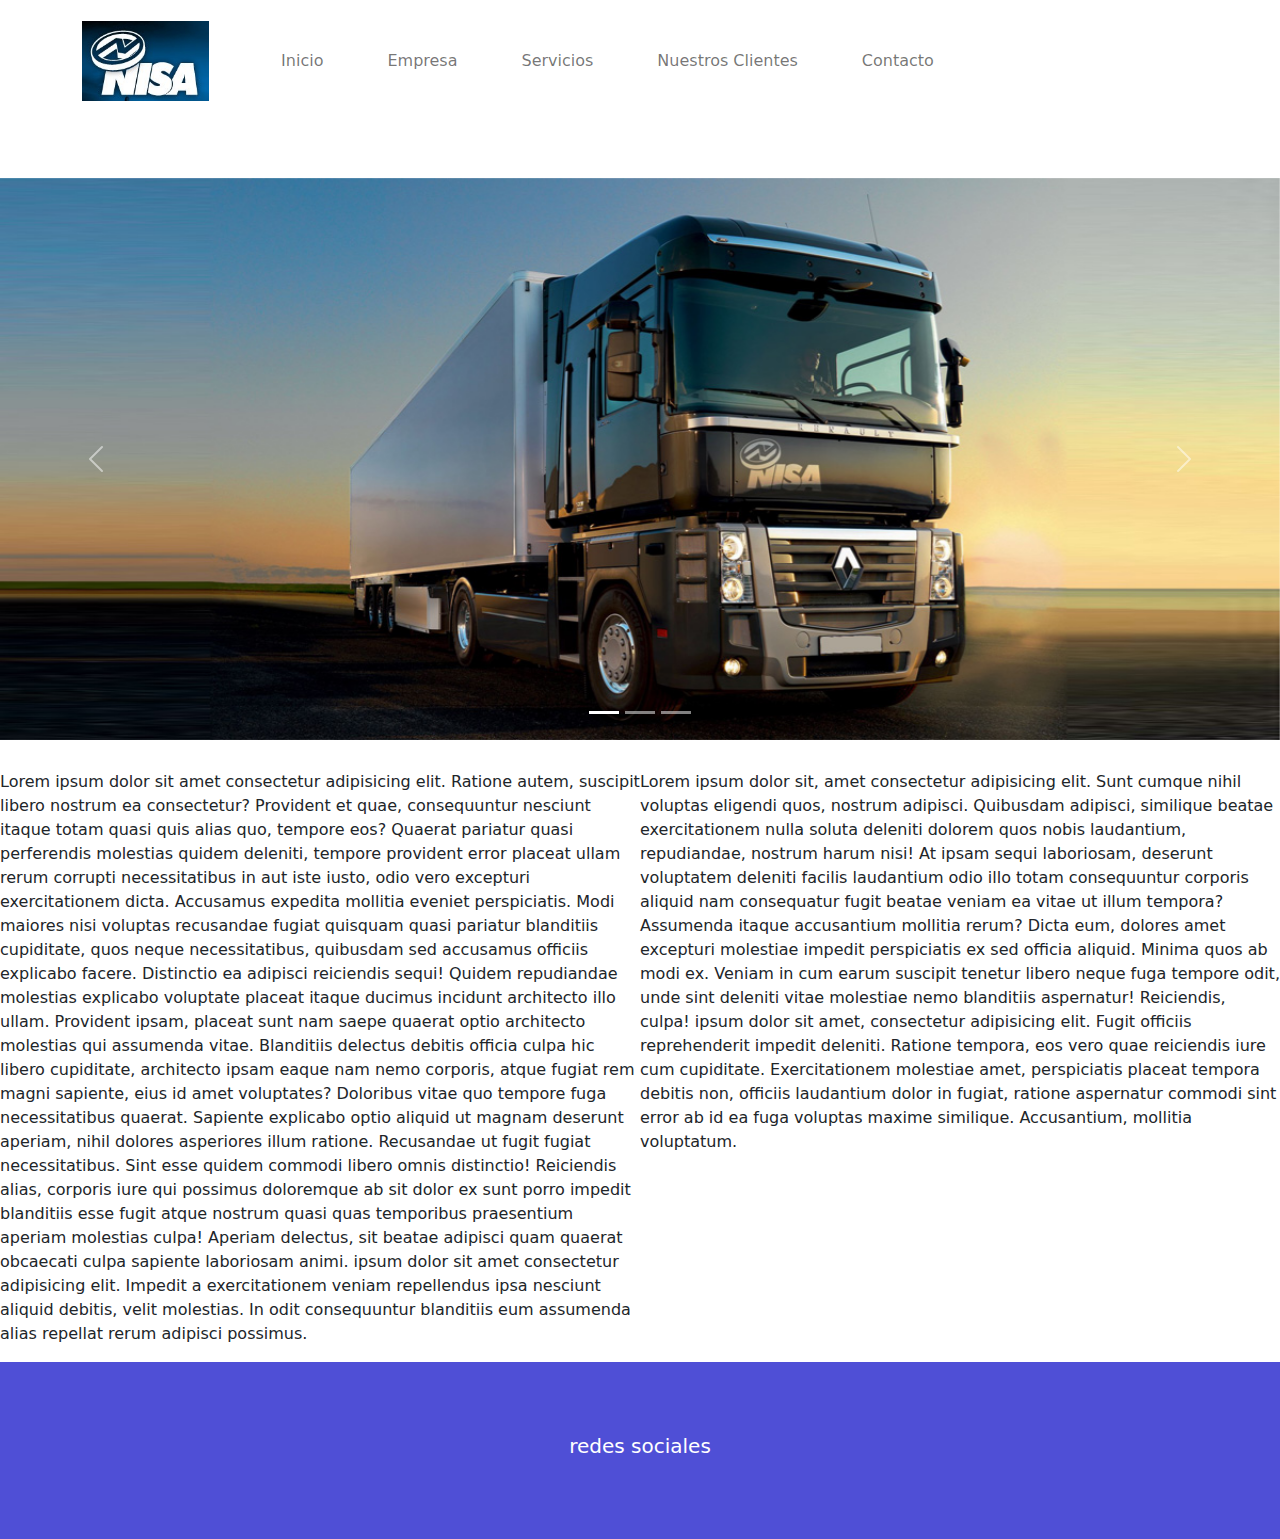
<file: index.html>
<!DOCTYPE html>
<html lang="en">
<head>
    <meta charset="UTF-8">
    <meta http-equiv="X-UA-Compatible" content="IE=edge">
    <meta name="viewport" content="width=device-width, initial-scale=1.0">
    <title>Transportes Nisa</title>
    <link rel="stylesheet" href="css/bootstrap.min.css">
    <link rel="stylesheet" href="https://cdnjs.cloudflare.com/ajax/libs/animate.css/4.1.1/animate.min.css">
    <link href="https://unpkg.com/aos@2.3.1/dist/aos.css" rel="stylesheet">
    <link rel="stylesheet" href="css/estilos.css">
</head>
<body>
  <div class="container1">
    <header class="header">
        
        <nav  class="navbar navbar-expand-lg navbar-light p-3"  id="menu">
            <div class="container">
              <a class="navbar-brand pe-5" href="#">
                <img src="img/logonisa.jpg" alt="NISA" height="80px">  
                
              </a>
              <button class="navbar-toggler" type="button" data-bs-toggle="collapse" data-bs-target="#navbarSupportedContent" aria-controls="navbarSupportedContent" aria-expanded="false" aria-label="Toggle navigation">
                <span class="navbar-toggler-icon"></span>
              </button>
    
              <div class="collapse navbar-collapse" id="navbarSupportedContent">
                <ul class="navbar-nav me-auto mb- mb-lg-0">
                  <li class="nav-item pe-5">
                    <a class="nav-link" aria-current="page" href="index.html" >Inicio</a>
                  </li>
                  <li class="nav-item pe-5 ">
                    <a class="nav-link" href="empresa.html">Empresa</a>
                  </li>
                  <li class="nav-item pe-5">
                    <a class="nav-link" href="servicio.html">Servicios</a>
                  </li>
                  <li class="nav-item pe-5">
                    <a class="nav-link" href="nuestrosclientes.html">Nuestros Clientes</a>
                  </li>
                  <li class="nav-item pe-5">
                    <a class="nav-link" href="contaco.html">Contacto</a>
                  </li>
    
                </ul>
                
              </div>
    
            </div> 
          </nav>
    </header>
    
    <section class="moving">
        <div class="carusel">
          <div id="carouselExampleIndicators" class="carousel slide" data-bs-ride="true">
            <div class="carousel-indicators">
              <button type="button" data-bs-target="#carouselExampleIndicators" data-bs-slide-to="0" class="active" aria-current="true" aria-label="Slide 1"></button>
              <button type="button" data-bs-target="#carouselExampleIndicators" data-bs-slide-to="1" aria-label="Slide 2"></button>
              <button type="button" data-bs-target="#carouselExampleIndicators" data-bs-slide-to="2" aria-label="Slide 3"></button>
            </div>
            <div class="carousel-inner">
              <div class="carousel-item active">
                <img src="./img/mainBanner2.jpg" class="d-block w-100" alt="...">
              </div>
              <div class="carousel-item">
                <img src="./img/mainBanner3.jpg" class="d-block w-100" alt="...">
              </div>
              <div class="carousel-item">
                <img src="./img/mainBanner4.jpg" class="d-block w-100" alt="...">
              </div>
            </div>
            <button class="carousel-control-prev" type="button" data-bs-target="#carouselExampleIndicators" data-bs-slide="prev">
              <span class="carousel-control-prev-icon" aria-hidden="true"></span>
              <span class="visually-hidden">Previous</span>
            </button>
            <button class="carousel-control-next" type="button" data-bs-target="#carouselExampleIndicators" data-bs-slide="next">
              <span class="carousel-control-next-icon" aria-hidden="true"></span>
              <span class="visually-hidden">Next</span>
            </button>
          </div>




          
        </div>

    </section>
    <section class="section2">
      <p>Lorem ipsum dolor sit amet consectetur adipisicing elit. Ratione autem, suscipit libero nostrum ea consectetur? Provident et quae, consequuntur nesciunt itaque totam quasi quis alias quo, tempore eos? Quaerat pariatur quasi perferendis molestias quidem deleniti, tempore provident error placeat ullam rerum corrupti necessitatibus in aut iste iusto, odio vero excepturi exercitationem dicta. Accusamus expedita mollitia eveniet perspiciatis. Modi maiores nisi voluptas recusandae fugiat quisquam quasi pariatur blanditiis cupiditate, quos neque necessitatibus, quibusdam sed accusamus officiis explicabo facere. Distinctio ea adipisci reiciendis sequi! Quidem repudiandae molestias explicabo voluptate placeat itaque ducimus incidunt architecto illo ullam. Provident ipsam, placeat sunt nam saepe quaerat optio architecto molestias qui assumenda vitae. Blanditiis delectus debitis officia culpa hic libero cupiditate, architecto ipsam eaque nam nemo corporis, atque fugiat rem magni sapiente, eius id amet voluptates? Doloribus vitae quo tempore fuga necessitatibus quaerat. Sapiente explicabo optio aliquid ut magnam deserunt aperiam, nihil dolores asperiores illum ratione. Recusandae ut fugit fugiat necessitatibus. Sint esse quidem commodi libero omnis distinctio! Reiciendis alias, corporis iure qui possimus doloremque ab sit dolor ex sunt porro impedit blanditiis esse fugit atque nostrum quasi quas temporibus praesentium aperiam molestias culpa! Aperiam delectus, sit beatae adipisci quam quaerat obcaecati culpa sapiente laboriosam animi. ipsum dolor sit amet consectetur adipisicing elit. Impedit a exercitationem veniam repellendus ipsa nesciunt aliquid debitis, velit molestias. In odit consequuntur blanditiis eum assumenda alias repellat rerum adipisci possimus.</p>
    </section>
    <section class="section3">
      <p>Lorem ipsum dolor sit, amet consectetur adipisicing elit. Sunt cumque nihil voluptas eligendi quos, nostrum adipisci. Quibusdam adipisci, similique beatae exercitationem nulla soluta deleniti dolorem quos nobis laudantium, repudiandae, nostrum harum nisi! At ipsam sequi laboriosam, deserunt voluptatem deleniti facilis laudantium odio illo totam consequuntur corporis aliquid nam consequatur fugit beatae veniam ea vitae ut illum tempora? Assumenda itaque accusantium mollitia rerum? Dicta eum, dolores amet excepturi molestiae impedit perspiciatis ex sed officia aliquid. Minima quos ab modi ex. Veniam in cum earum suscipit tenetur libero neque fuga tempore odit, unde sint deleniti vitae molestiae nemo blanditiis aspernatur! Reiciendis, culpa! ipsum dolor sit amet, consectetur adipisicing elit. Fugit officiis reprehenderit impedit deleniti. Ratione tempora, eos vero quae reiciendis iure cum cupiditate. Exercitationem molestiae amet, perspiciatis placeat tempora debitis non, officiis laudantium dolor in fugiat, ratione aspernatur commodi sint error ab id ea fuga voluptas maxime similique. Accusantium, mollitia voluptatum.</p>
    </section>
    
    <footer class="footer">
        <h5>redes sociales</h5>
    </footer>
  </div>
    <script src="https://unpkg.com/aos@2.3.1/dist/aos.js"></script>
    <script> AOS.init({   easing: 'ease-out-back',duration: 2000});</script>
    <script src="./js/bootstrap.min.js"></script>
</body>
</html>
</file>
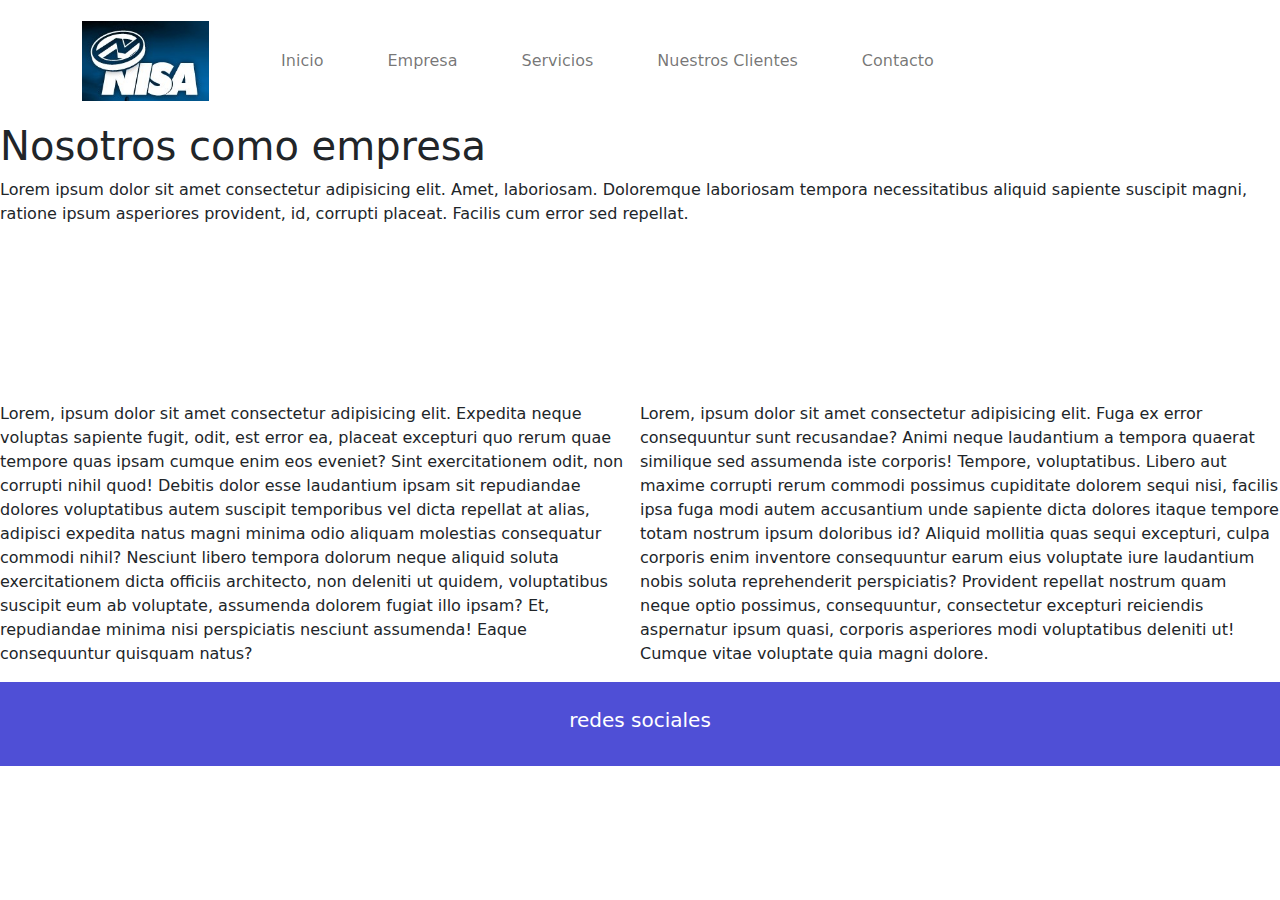
<file: empresa.html>
<!DOCTYPE html>
<html lang="en">
<head>
    <meta charset="UTF-8">
    <meta http-equiv="X-UA-Compatible" content="IE=edge">
    <meta name="viewport" content="width=device-width, initial-scale=1.0">
    <title>Transportes Nisa - </title>
    <link rel="stylesheet" href="css/bootstrap.min.css">
    <link rel="stylesheet" href="css/estilos.css">
</head>
<body>
  <div class="container1">
    <header class="header">
       
        <nav  class="navbar navbar-expand-lg navbar-light p-3"  id="menu">
          <div class="container">
            <a class="navbar-brand pe-5" href="#">
              <img src="img/logonisa.jpg" alt="NISA" height="80px">  
              
            </a>
            <button class="navbar-toggler" type="button" data-bs-toggle="collapse" data-bs-target="#navbarSupportedContent" aria-controls="navbarSupportedContent" aria-expanded="false" aria-label="Toggle navigation">
              <span class="navbar-toggler-icon"></span>
            </button>
  
            <div class="collapse navbar-collapse" id="navbarSupportedContent">
              <ul class="navbar-nav me-auto mb- mb-lg-0">
                <li class="nav-item pe-5">
                  <a class="nav-link" aria-current="page" href="index.html" >Inicio</a>
                </li>
                <li class="nav-item pe-5 ">
                  <a class="nav-link" href="empresa.html">Empresa</a>
                </li>
                <li class="nav-item pe-5">
                  <a class="nav-link" href="servicio.html">Servicios</a>
                </li>
                <li class="nav-item pe-5">
                  <a class="nav-link" href="nuestrosclientes.html">Nuestros Clientes</a>
                </li>
                <li class="nav-item pe-5">
                  <a class="nav-link" href="contaco.html">Contacto</a>
                </li>
  
              </ul>
              
            </div>
  
          </div> 
        </nav>
    </header>
    <section class="moving">
        
       <h1>Nosotros como empresa</h1>
        <p>Lorem ipsum dolor sit amet consectetur adipisicing elit. Amet, laboriosam. Doloremque laboriosam tempora necessitatibus aliquid sapiente suscipit magni, ratione ipsum asperiores provident, id, corrupti placeat. Facilis cum error sed repellat.</p>
        

    </section>
    <section class="section2">
      <p>Lorem, ipsum dolor sit amet consectetur adipisicing elit. Expedita neque voluptas sapiente fugit, odit, est error ea, placeat excepturi quo rerum quae tempore quas ipsam cumque enim eos eveniet? Sint exercitationem odit, non corrupti nihil quod! Debitis dolor esse laudantium ipsam sit repudiandae dolores voluptatibus autem suscipit temporibus vel dicta repellat at alias, adipisci expedita natus magni minima odio aliquam molestias consequatur commodi nihil? Nesciunt libero tempora dolorum neque aliquid soluta exercitationem dicta officiis architecto, non deleniti ut quidem, voluptatibus suscipit eum ab voluptate, assumenda dolorem fugiat illo ipsam? Et, repudiandae minima nisi perspiciatis nesciunt assumenda! Eaque consequuntur quisquam natus?</p>
    </section>
    <section class="section3">
      <p>Lorem, ipsum dolor sit amet consectetur adipisicing elit. Fuga ex error consequuntur sunt recusandae? Animi neque laudantium a tempora quaerat similique sed assumenda iste corporis! Tempore, voluptatibus. Libero aut maxime corrupti rerum commodi possimus cupiditate dolorem sequi nisi, facilis ipsa fuga modi autem accusantium unde sapiente dicta dolores itaque tempore totam nostrum ipsum doloribus id? Aliquid mollitia quas sequi excepturi, culpa corporis enim inventore consequuntur earum eius voluptate iure laudantium nobis soluta reprehenderit perspiciatis? Provident repellat nostrum quam neque optio possimus, consequuntur, consectetur excepturi reiciendis aspernatur ipsum quasi, corporis asperiores modi voluptatibus deleniti ut! Cumque vitae voluptate quia magni dolore.</p>
    </section>
    <footer class="footer">
        <h5>redes sociales</h5>
    </footer>
  </div>
    <script src="./js/bootstrap.min.js"></script>
</body>
</html>
</file>
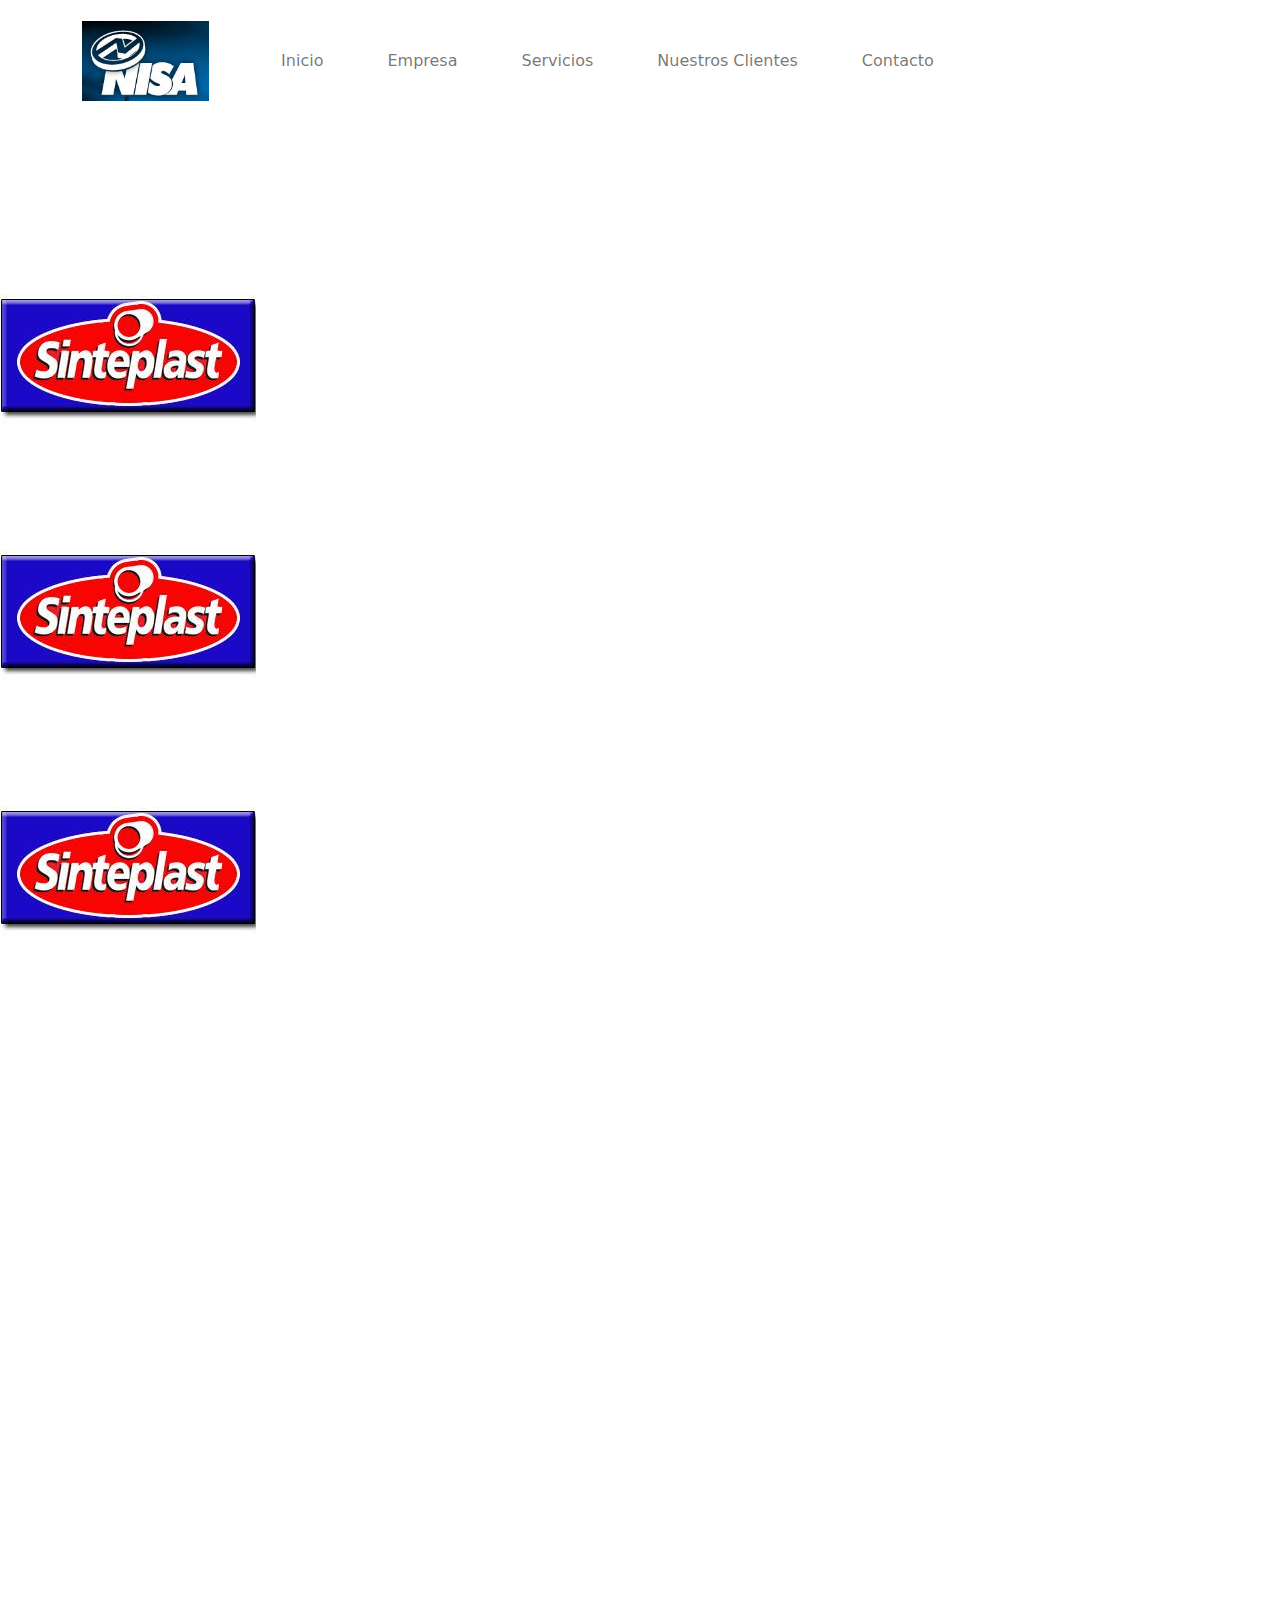
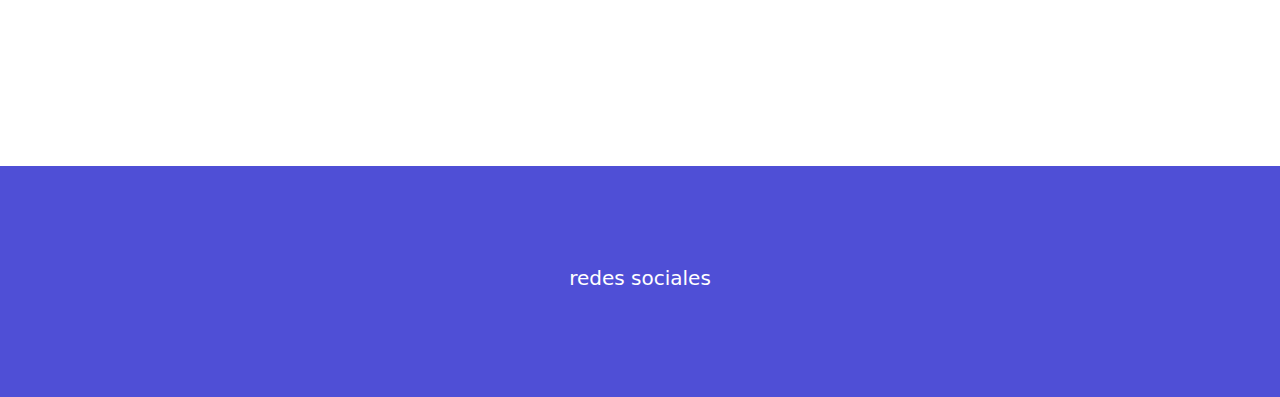
<file: nuestrosclientes.html>
<!DOCTYPE html>
<html lang="en">
<head>
    <meta charset="UTF-8">
    <meta http-equiv="X-UA-Compatible" content="IE=edge">
    <meta name="viewport" content="width=device-width, initial-scale=1.0">
    <title>Nuestros Clientes</title>
    <link rel="stylesheet" href="css/bootstrap.min.css">
    <link rel="stylesheet" href="css/estilos.css">
</head>
<body>
  <div class="container1">
    <header class="header">
        
        
      <nav  class="navbar navbar-expand-lg navbar-light p-3"  id="menu">
        <div class="container">
          <a class="navbar-brand pe-5" href="#">
            <img src="img/logonisa.jpg" alt="NISA" height="80px">  
            
          </a>
          <button class="navbar-toggler" type="button" data-bs-toggle="collapse" data-bs-target="#navbarSupportedContent" aria-controls="navbarSupportedContent" aria-expanded="false" aria-label="Toggle navigation">
            <span class="navbar-toggler-icon"></span>
          </button>

          <div class="collapse navbar-collapse" id="navbarSupportedContent">
            <ul class="navbar-nav me-auto mb- mb-lg-0">
              <li class="nav-item pe-5">
                <a class="nav-link" aria-current="page" href="index.html" >Inicio</a>
              </li>
              <li class="nav-item pe-5 ">
                <a class="nav-link" href="empresa.html">Empresa</a>
              </li>
              <li class="nav-item pe-5">
                <a class="nav-link" href="servicio.html">Servicios</a>
              </li>
              <li class="nav-item pe-5">
                <a class="nav-link" href="nuestrosclientes.html">Nuestros Clientes</a>
              </li>
              <li class="nav-item pe-5">
                <a class="nav-link" href="contaco.html">Contacto</a>
              </li>

            </ul>
            
          </div>

        </div> 
      </nav>
    </header>
    <main>
    <section class="section1">
        <img src="./img/sinteplast.jpg" alt="Sinteplast">
        <img src="./img/sinteplast.jpg" alt="Honda">
        <img src="./img/sinteplast.jpg" alt="Yamaha">
    </section>
    </main> 
    <footer class="footer">
        <h5>redes sociales</h5>
    </footer>
  </div>
    <script src="./js/bootstrap.min.js"></script>
</body>
</html>
</file>
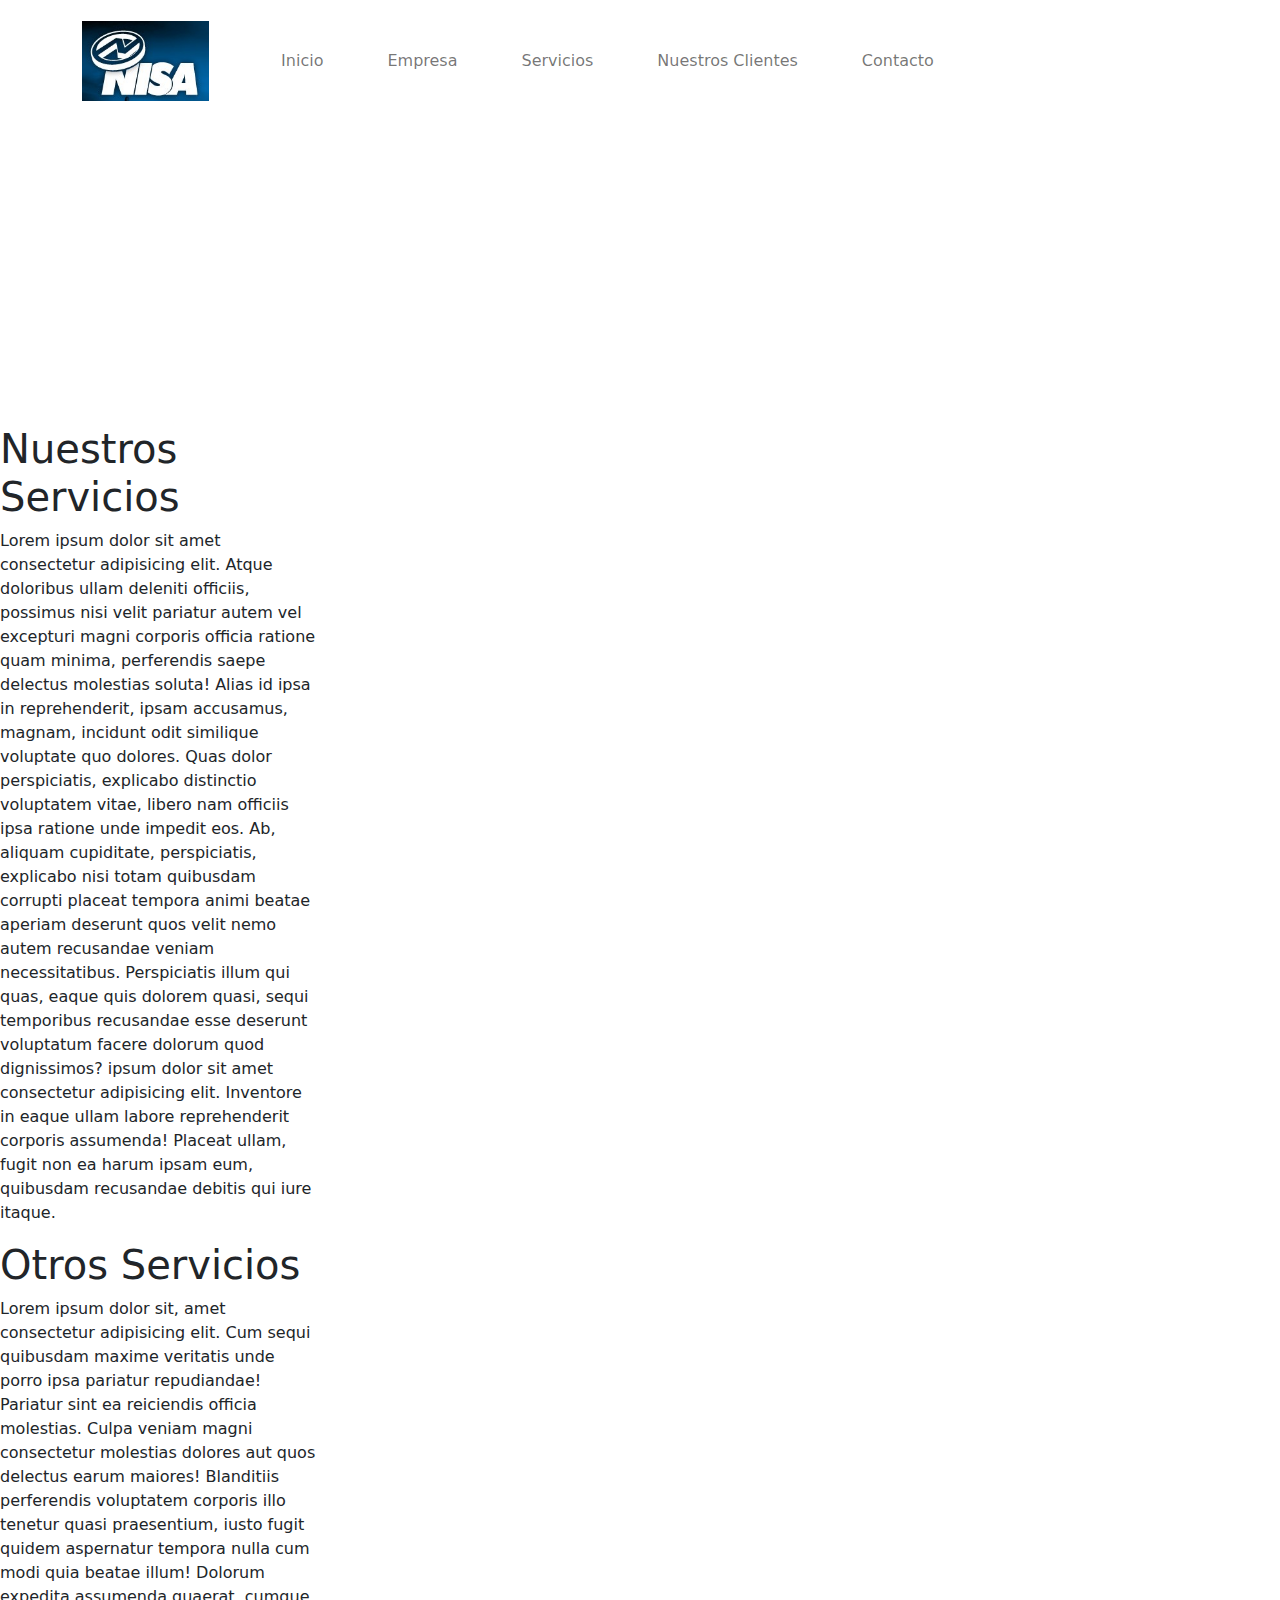
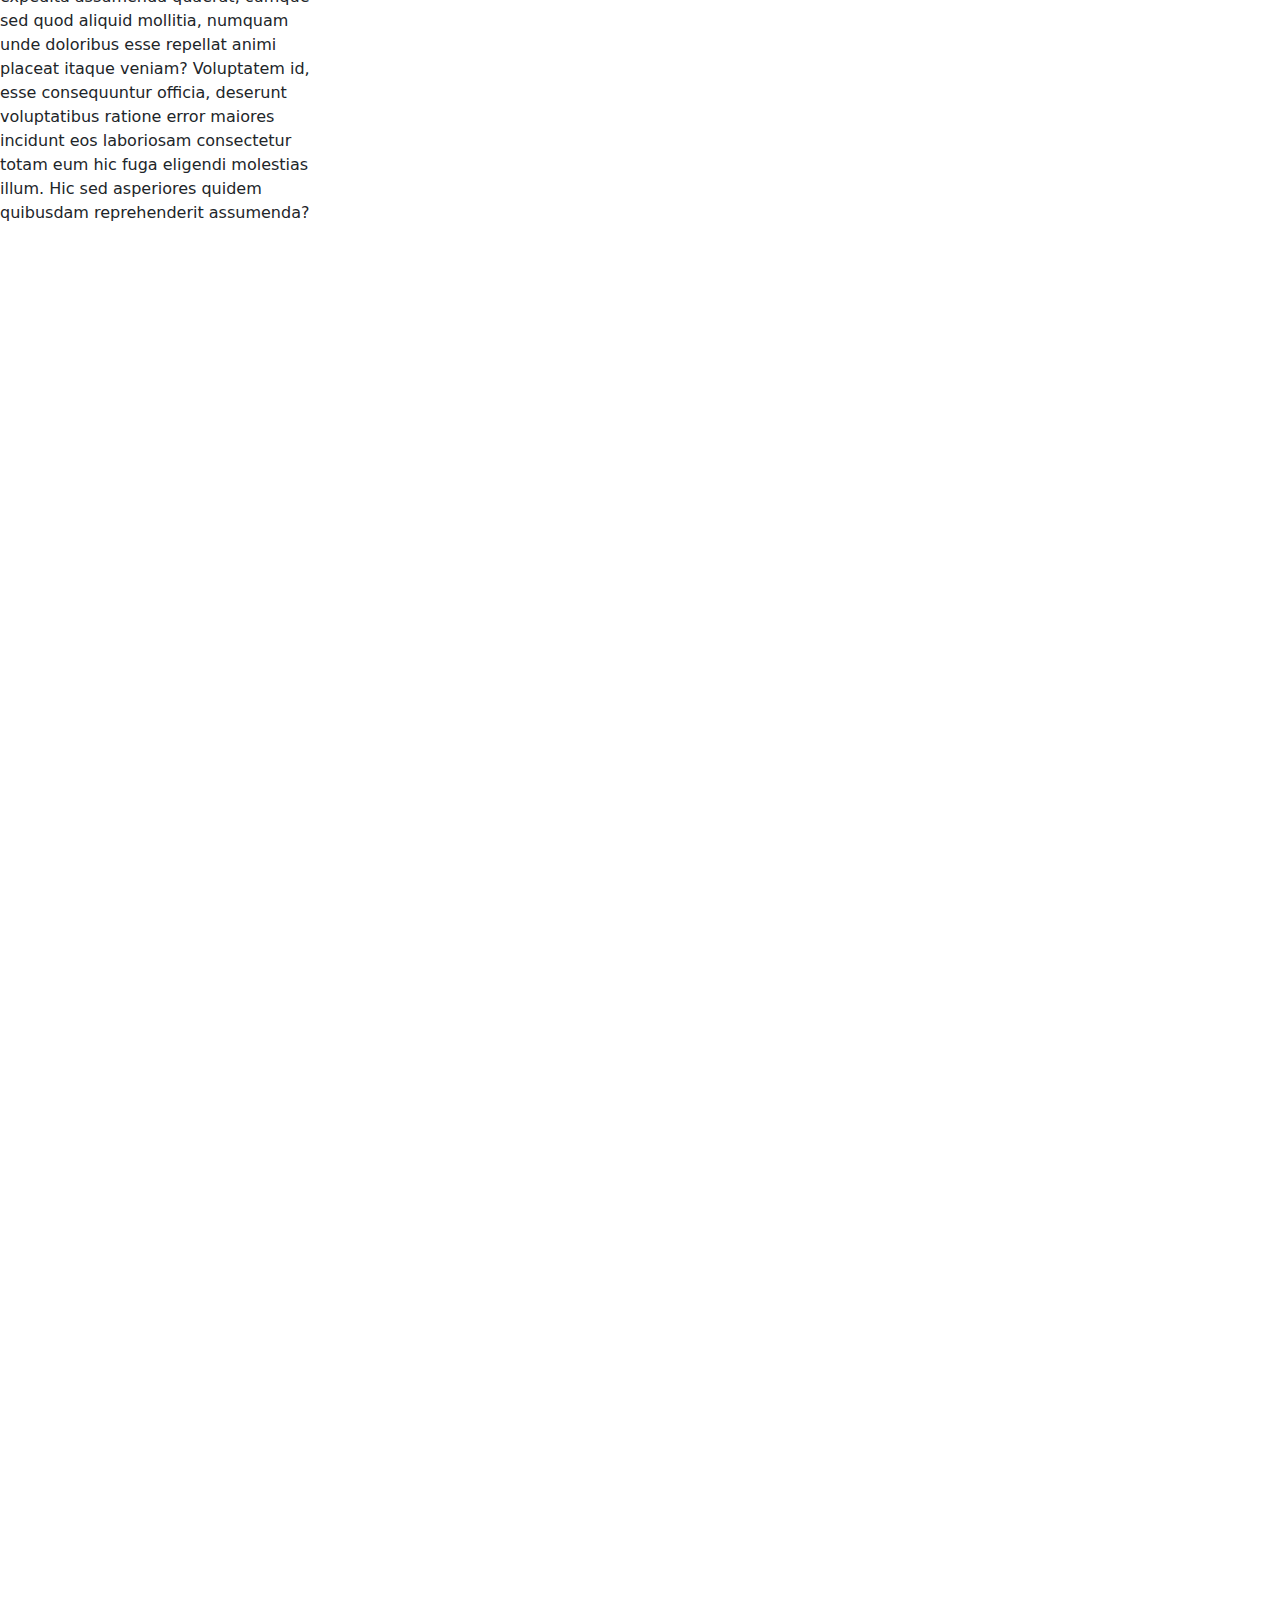
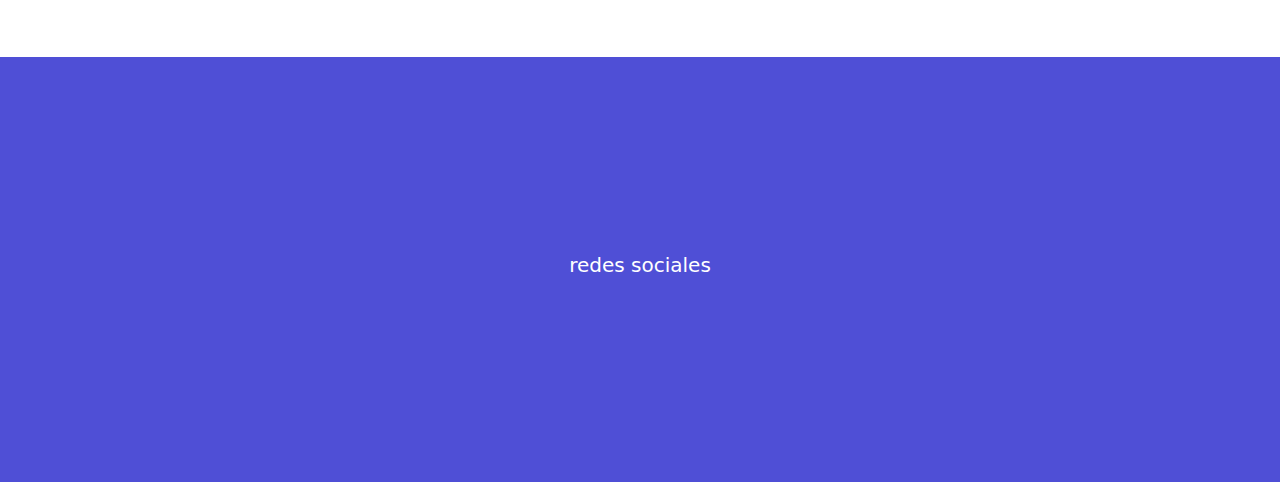
<file: servicio.html>
<!DOCTYPE html>
<html lang="en">
<head>
    <meta charset="UTF-8">
    <meta http-equiv="X-UA-Compatible" content="IE=edge">
    <meta name="viewport" content="width=device-width, initial-scale=1.0">
    <title>Servicios</title>
    <link rel="stylesheet" href="css/bootstrap.min.css">
    <link rel="stylesheet" href="css/estilos.css">
</head>
<body>
  <div class="container1">
    <header class="header">
        
      <nav  class="navbar navbar-expand-lg navbar-light p-3"  id="menu">
        <div class="container">
          <a class="navbar-brand pe-5" href="#">
            <img src="img/logonisa.jpg" alt="NISA" height="80px">  
            
          </a>
          <button class="navbar-toggler" type="button" data-bs-toggle="collapse" data-bs-target="#navbarSupportedContent" aria-controls="navbarSupportedContent" aria-expanded="false" aria-label="Toggle navigation">
            <span class="navbar-toggler-icon"></span>
          </button>

          <div class="collapse navbar-collapse" id="navbarSupportedContent">
            <ul class="navbar-nav me-auto mb- mb-lg-0">
              <li class="nav-item pe-5">
                <a class="nav-link" aria-current="page" href="index.html" >Inicio</a>
              </li>
              <li class="nav-item pe-5 ">
                <a class="nav-link" href="empresa.html">Empresa</a>
              </li>
              <li class="nav-item pe-5">
                <a class="nav-link" href="servicio.html">Servicios</a>
              </li>
              <li class="nav-item pe-5">
                <a class="nav-link" href="nuestrosclientes.html">Nuestros Clientes</a>
              </li>
              <li class="nav-item pe-5">
                <a class="nav-link" href="contaco.html">Contacto</a>
              </li>

            </ul>
            
          </div>

        </div> 
      </nav>
    </header>
   <main>
    <section class="section1">
    <h1>Nuestros Servicios</h1>
    <p>Lorem ipsum dolor sit amet consectetur adipisicing elit. Atque doloribus ullam deleniti officiis, possimus nisi velit pariatur autem vel excepturi magni corporis officia ratione quam minima, perferendis saepe delectus molestias soluta! Alias id ipsa in reprehenderit, ipsam accusamus, magnam, incidunt odit similique voluptate quo dolores. Quas dolor perspiciatis, explicabo distinctio voluptatem vitae, libero nam officiis ipsa ratione unde impedit eos. Ab, aliquam cupiditate, perspiciatis, explicabo nisi totam quibusdam corrupti placeat tempora animi beatae aperiam deserunt quos velit nemo autem recusandae veniam necessitatibus. Perspiciatis illum qui quas, eaque quis dolorem quasi, sequi temporibus recusandae esse deserunt voluptatum facere dolorum quod dignissimos? ipsum dolor sit amet consectetur adipisicing elit. Inventore in eaque ullam labore reprehenderit corporis assumenda! Placeat ullam, fugit non ea harum ipsam eum, quibusdam recusandae debitis qui iure itaque.</p>
  </section>
    
    <section class="section2">
    <h1>Otros Servicios</h1>
    <p>Lorem ipsum dolor sit, amet consectetur adipisicing elit. Cum sequi quibusdam maxime veritatis unde porro ipsa pariatur repudiandae! Pariatur sint ea reiciendis officia molestias. Culpa veniam magni consectetur molestias dolores aut quos delectus earum maiores! Blanditiis perferendis voluptatem corporis illo tenetur quasi praesentium, iusto fugit quidem aspernatur tempora nulla cum modi quia beatae illum! Dolorum expedita assumenda quaerat, cumque sed quod aliquid mollitia, numquam unde doloribus esse repellat animi placeat itaque veniam? Voluptatem id, esse consequuntur officia, deserunt voluptatibus ratione error maiores incidunt eos laboriosam consectetur totam eum hic fuga eligendi molestias illum. Hic sed asperiores quidem quibusdam reprehenderit assumenda?</p>
  </section>
   </main>
    <footer class="footer">
        <h5>redes sociales</h5>
    </footer>
  </div>
    <script src="./js/bootstrap.min.js"></script>
</body>
</html>
</file>
<file: css/estilos.css>
*{margin: 0;
    padding: 0;
    box-sizing: border-box;
    }
    nav ul li:hover{
      background-color: rgba(0, 0, 255, 0.263);
      border-radius: solid  black;
      transform: scale(1.1, 1.1)
    }
    
    .container1{
      display: grid;
      grid-template-columns: repeat(4, 1fr);
      grid-template-rows: 0.3fr 1fr 1fr 0.3fr;
      grid-template-areas: 
      "header header header header"
      "moving moving moving moving"
      "section2 section2 section3 section3"
      "footer footer footer footer";
    }
    .header{
      grid-area: header;
    }
 
    .moving{
      grid-area: moving;      
    }
    .section2{
      grid-area: section2;
     
    }
    .section3{
        grid-area: section3;
       
        }

    
    .footer{
      grid-area: footer;
      display:flex;
      align-items: center;
      flex-direction: column;
      justify-content: center;
      background-color: rgb(79, 79, 214);
      color: white;
      
    }
    
   
    @media screen and (max-width:600px){
      .container1 {
        grid-template-columns: 1fr;
       
        grid-template-areas:
          "header"
          "moving"
          "section2"
          "section3"
          "footer";
      }
    }
 
  
 
  .bigicon {
      font-size: 35px;
      color: #36A0FF;
  }
</file>
